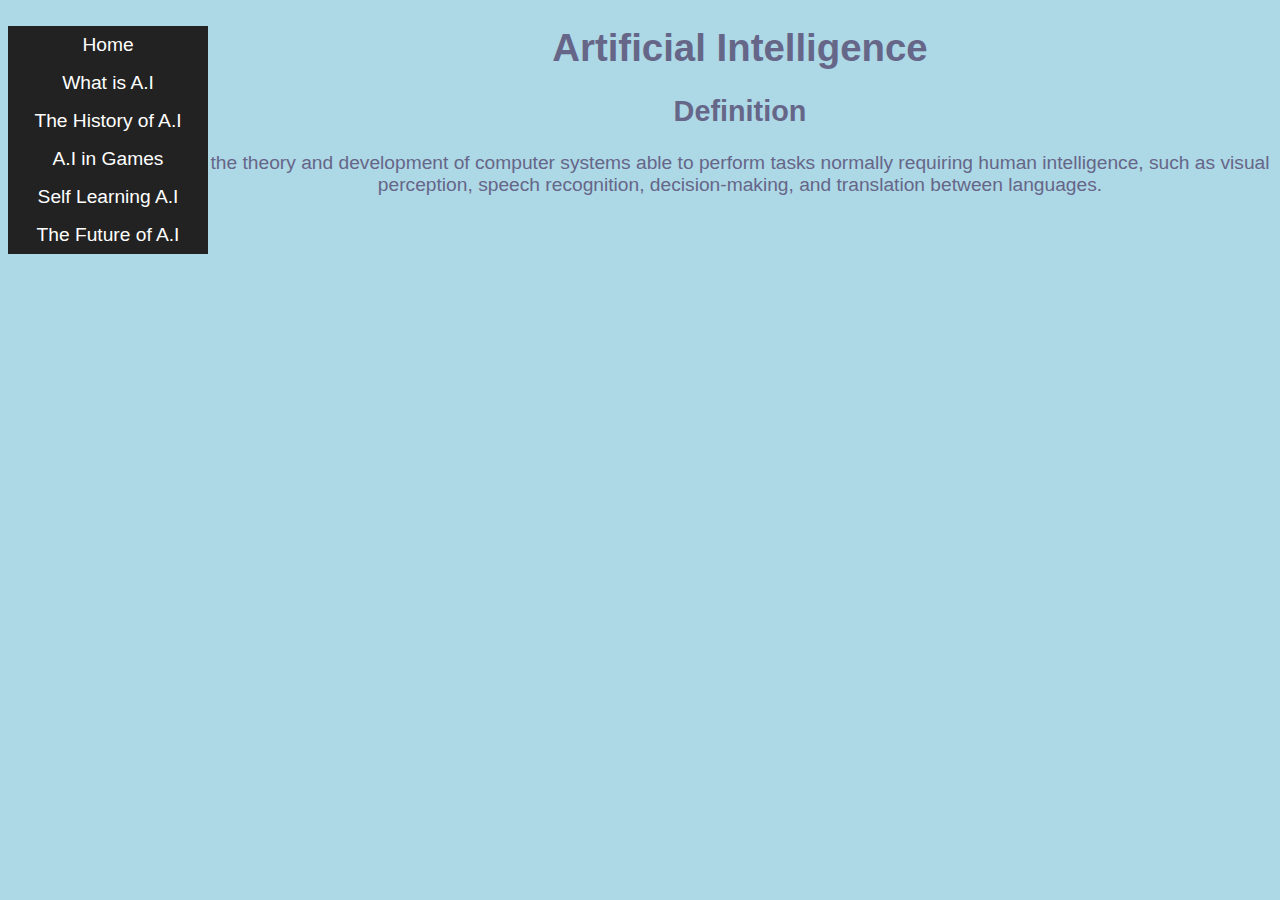
<file: AI/index.html>
<!DOCTYPE html>
<html>
<head>
<style>
  body {
  background-color: lightblue;
  font-size: 120%;
  color: #668;
  font-family: sans-serif;
}
#maincontent {
  text-align: center;
}
#navbar {
  text-align: center;
  float: left;
  width: 200px;
}
#navbar a {
  background-color: #222;
  font-size: 100%;
  font-weight: 400;
  color: white;
  padding: 8px 15px;
  text-align: center;
  display: block;
  border-radius: 0;
}
#navbar a:link, #navbar a:visited {
  text-decoration: none;
}
#navbar a:hover, #navbar a:active {
  background-color: #666;
}
</style>  
</head>
<body>
  <div id="navbar">
    <a href="index.html">Home</a>
    <a href="What is A.I.html">What is A.I</a>
    <a href="The History of A.I.html">The History of A.I</a>
    <a href="A.I in Games.html">A.I in Games</a>
    <a href="Self Learning A.I.html">Self Learning A.I</a>
    <a href="The Future of A.I.html">The Future of A.I</a>
  
  </div>
  
  <div id="maincontent">
    <h1>Artificial Intelligence
    <h2>Definition</h2>
    <p>the theory and development of computer systems able to perform tasks normally requiring human intelligence, 
      such as visual perception, speech recognition, decision-making,
     and translation between languages.</p>
  </div>
 
</body>
</html>
</file>
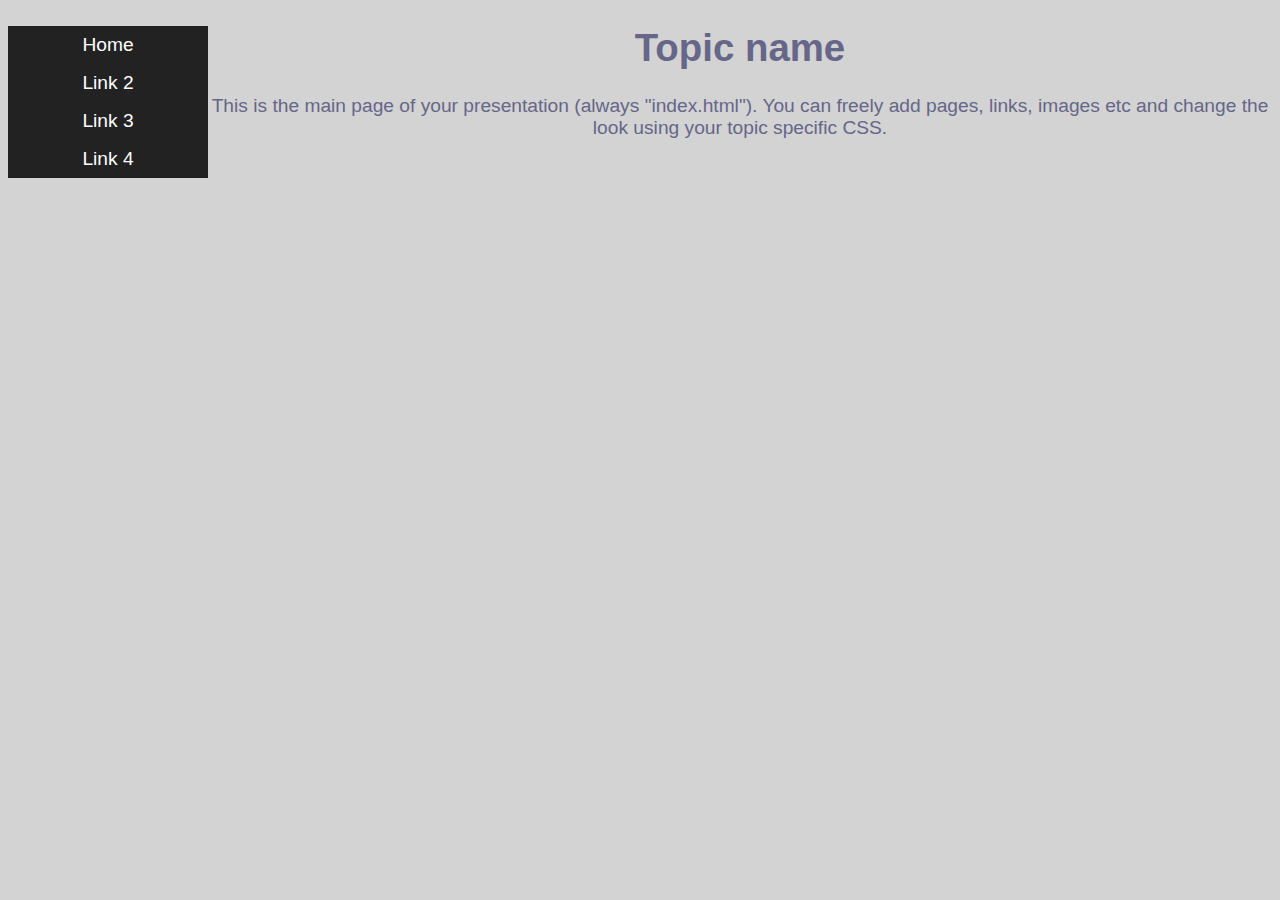
<file: computers-in-the-near-future/index.html>
<!DOCTYPE html>
<html>
<head>
  <title>Your topic</title>
  <link rel="stylesheet" href="../styles/styles_home.css">
  
  <!-- This is the way to add your own topic specific styles (no need to change the styles_home file)-->
  <link rel="stylesheet" href="../styles/styles_example.css">
  
</head>
<body>
  <div id="navbar">
    <a href="../index.html">Home</a>
    <a href="">Link 2</a>
    <a href="">Link 3</a>
    <a href="">Link 4</a>
    <!-- Possibly other links -->
  </div>
  
  <div id="maincontent">
    <h1>Topic name</h1>
    <p>This is the main page of your presentation (always "index.html"). You can freely add pages, links, 
    images etc and change the look using your topic specific CSS.</p>
  </div>
 
</body>
</html>
</file>
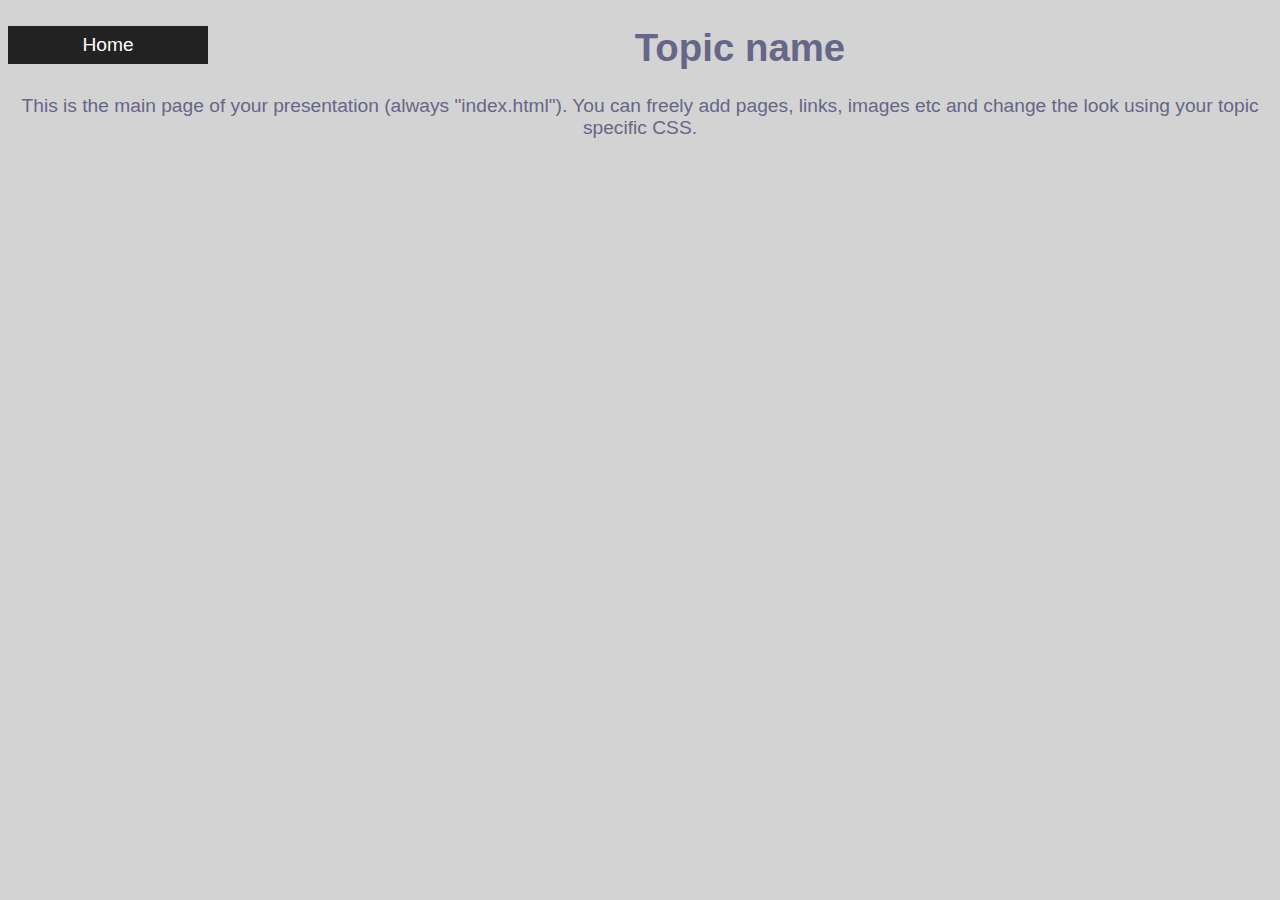
<file: example/index.html>
<!DOCTYPE html>
<html>
<head>
  <title>Your topic</title>
  <link rel="stylesheet" href="../styles/styles_home.css">
  
  <!-- This is the way to add your own styles (no need to change the styles_home file)-->
  <link rel="stylesheet" href="../styles/styles_example.css">
  
</head>
<body>
  <div id="navbar">
    <a href="../index.html">Home</a>
    <!-- Possibly other links -->
  </div>
  
  <div id="maincontent">
    <h1>Topic name</h1>
    <p>This is the main page of your presentation (always "index.html"). You can freely add pages, links, 
    images etc and change the look using your topic specific CSS.</p>
  </div>
 
</body>
</html>
</file>
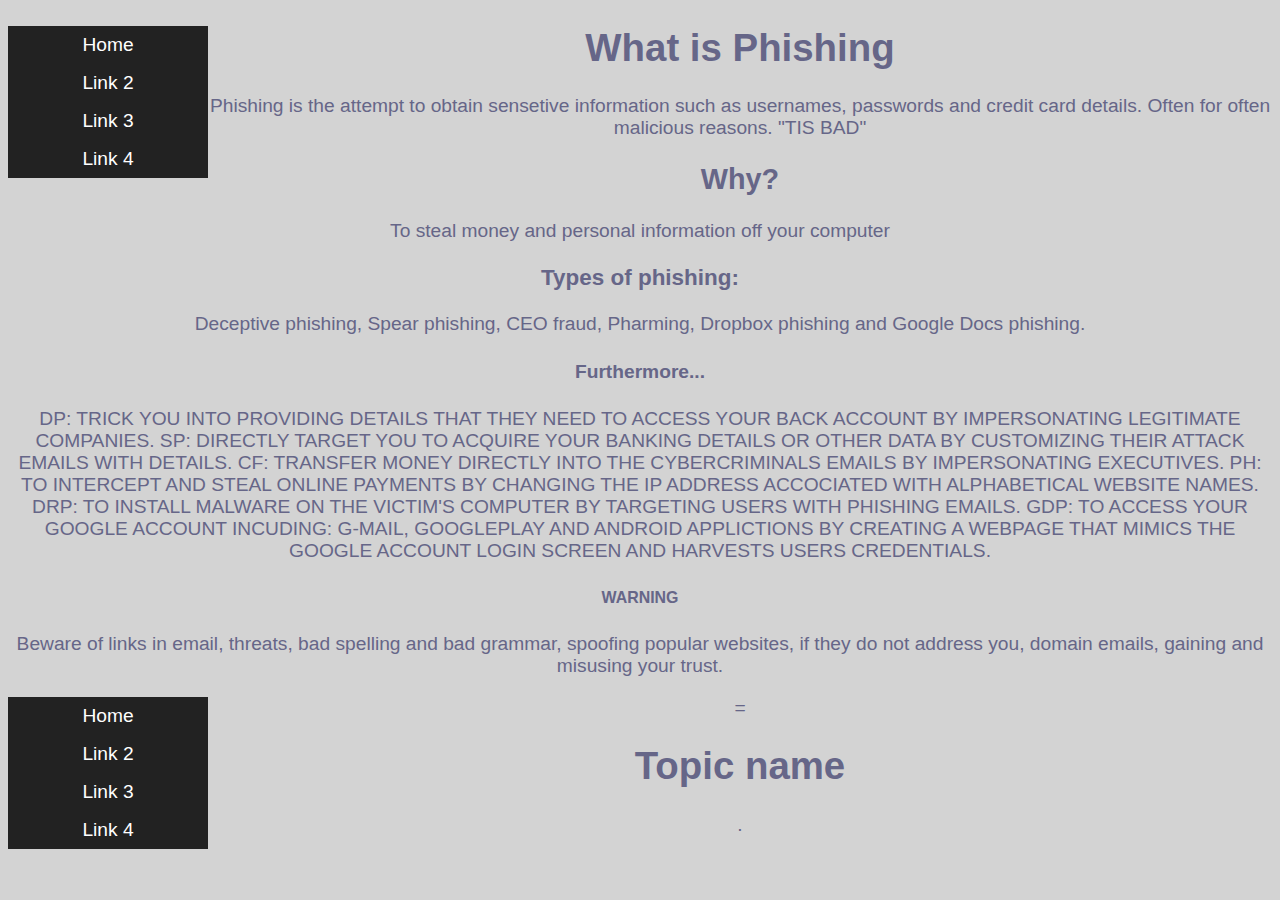
<file: phishing/index.html>
<!DOCTYPE html>
<html>
<head>
  <title>Phishing</title>
  <link rel="stylesheet" href="../styles/styles_home.css">
  
  <!-- This is the way to add your own topic specific styles (no need to change the styles_home file)-->
  <link rel="stylesheet" href="../styles/styles_example.css">
  
</head>
<body>
  <div id="navbar">
    <a href="../index.html">Home</a>
    <a href="">Link 2</a>
    <a href="">Link 3</a>
    <a href="">Link 4</a>
    <!-- Possibly other links -->
  </div>
  
  <div id="maincontent">
    <h1>What is Phishing</h1>
    <p> Phishing is the attempt to obtain sensetive information such as usernames, passwords and credit card details.
      Often for often malicious reasons. "TIS BAD" </p>
    <h2>Why?</h2>
    <p> To steal money and personal information off your computer </p>
    <h3> Types of phishing:</h3>
    <p> Deceptive phishing, Spear phishing, CEO fraud, Pharming, Dropbox phishing and Google Docs phishing. </p>
    <h4> Furthermore... </h4>
    <p>
      
DP: TRICK YOU INTO PROVIDING DETAILS THAT THEY NEED TO ACCESS YOUR BACK ACCOUNT BY IMPERSONATING LEGITIMATE COMPANIES. 

SP: DIRECTLY TARGET YOU TO ACQUIRE YOUR BANKING DETAILS OR OTHER DATA BY CUSTOMIZING THEIR ATTACK EMAILS WITH DETAILS. 

CF: TRANSFER MONEY DIRECTLY INTO THE CYBERCRIMINALS EMAILS BY IMPERSONATING EXECUTIVES. 

PH: TO INTERCEPT AND STEAL ONLINE PAYMENTS BY CHANGING THE IP ADDRESS ACCOCIATED WITH ALPHABETICAL WEBSITE NAMES. 

DRP: TO INSTALL MALWARE ON THE VICTIM'S COMPUTER BY TARGETING USERS WITH PHISHING EMAILS. 

GDP: TO ACCESS YOUR GOOGLE ACCOUNT INCUDING: G-MAIL, GOOGLEPLAY AND ANDROID APPLICTIONS BY CREATING A WEBPAGE THAT MIMICS THE GOOGLE ACCOUNT LOGIN SCREEN AND HARVESTS USERS CREDENTIALS.  
    </p>
    
    <h5>WARNING</h5>
    <p>Beware of links in email, threats, bad spelling and bad grammar, spoofing  popular websites, if they do not address you, domain emails, gaining and misusing your trust. </p>
 
<html>
<head>
  <title>Phishing</title>
  <link rel="stylesheet" href="../styles/styles_home.css">
  
  <!-- This is the way to add your own topic specific styles (no need to change the styles_home file)-->
  <link rel="stylesheet" href="../styles/styles_example.css">
  
</head>
<body>
  <div id="navbar">
    <a href="../index.html">Home</a>
    <a href="">Link 2</a>
    <a href="">Link 3</a>
    <a href="">Link 4</a>
    <!-- Possibly other links -->
  </div>=
  
  <div id="maincontent">
    <h1>Topic name</h1>
    <p>.</p>
  </div>
 
</body>
</html>
  
  </div>
 
</body>
</html>
</file>
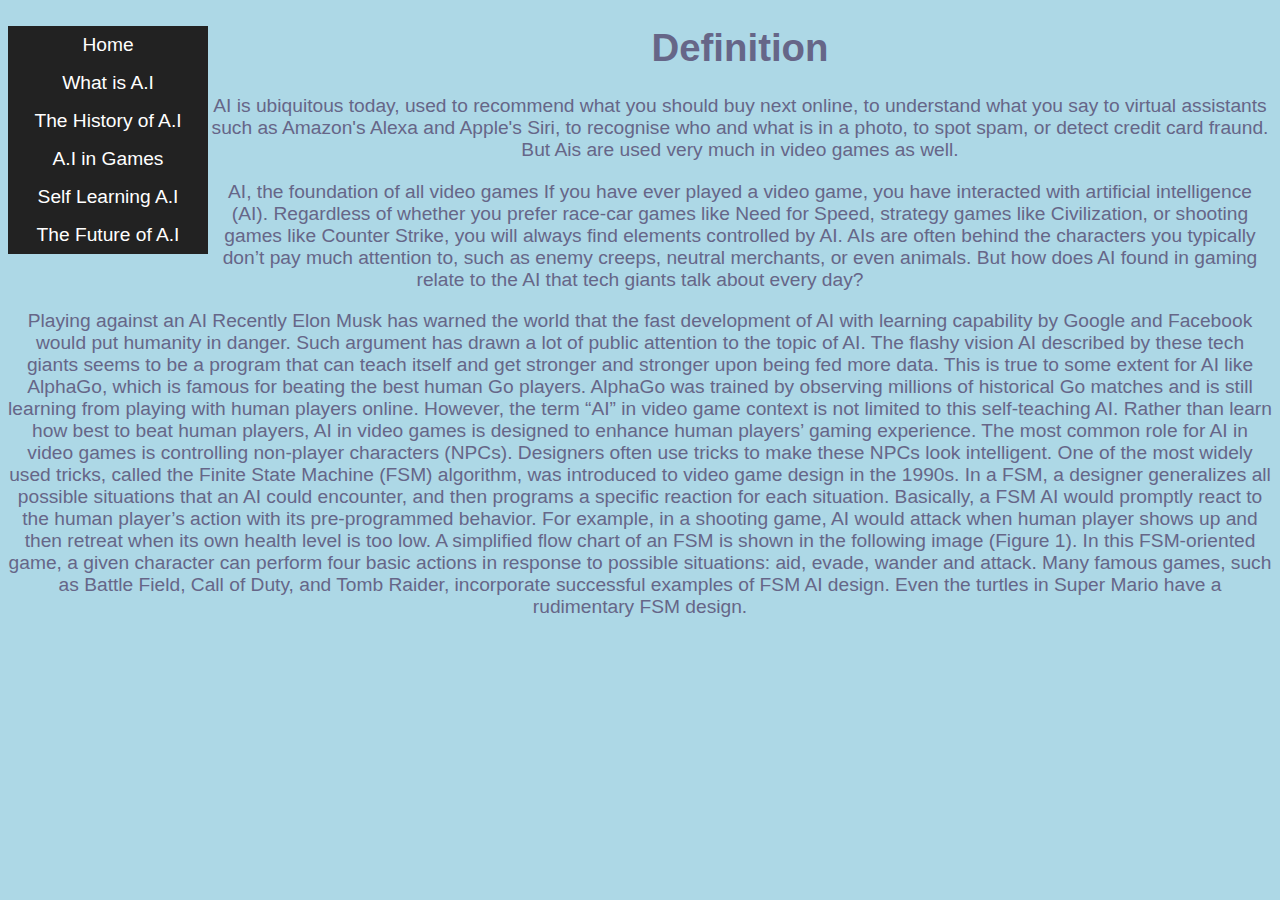
<file: AI/A.I in Games.html>
<!DOCTYPE html>
<html>
<head>
<style>
  body {
  background-color: lightblue;
  font-size: 120%;
  color: #668;
  font-family: sans-serif;
}
#maincontent {
  text-align: center;
}
#navbar {
  text-align: center;
  float: left;
  width: 200px;
}
#navbar a {
  background-color: #222;
  font-size: 100%;
  font-weight: 400;
  color: white;
  padding: 8px 15px;
  text-align: center;
  display: block;
  border-radius: 0;
}
#navbar a:link, #navbar a:visited {
  text-decoration: none;
}
#navbar a:hover, #navbar a:active {
  background-color: #666;
}
  <title>Artificial Intelligence</title>
</style>  
</head>
<body>
  <div id="navbar">
    <a href="index.html">Home</a>
    <a href="What is A.I.html">What is A.I</a>
    <a href="The History of A.I.html">The History of A.I</a>
    <a href="A.I in Games.html">A.I in Games</a>
    <a href="Self Learning A.I.html">Self Learning A.I</a>
    <a href="The Future of A.I.html">The Future of A.I</a>
  
  </div>
  
  <div id="maincontent">
    <h1>Definition</h1>
    <p>AI is ubiquitous today,
      used to recommend what you should buy next online,
      to understand what you say to virtual assistants such as Amazon's Alexa and Apple's Siri,
      to recognise who and what is in a photo, to spot spam, or detect credit card fraund.
      But Ais are used very much in video games as well.</p>
    <p>AI, the foundation of all video games
If you have ever played a video game, you have interacted with artificial intelligence (AI).
      Regardless of whether you prefer race-car games like Need for Speed, strategy games like Civilization,
      or shooting games like Counter Strike, you will always find elements controlled by AI.
      AIs are often behind the characters you typically don’t pay much attention to, such as enemy creeps,
      neutral merchants, or even animals. But how does AI found in gaming relate to the AI that tech 
      giants talk about every day?</p>

<p>Playing against an AI
Recently Elon Musk has warned the world that the fast development of AI with learning capability
  by Google and Facebook would put humanity in danger.
  Such argument has drawn a lot of public attention to the topic of AI.
  The flashy vision AI described by these tech giants seems to be a program that can teach itself and get
  stronger and stronger upon being fed more data. This is true to some extent for AI like AlphaGo,
  which is famous for beating the best human Go players. AlphaGo was trained by observing millions of historical Go
  matches and is still learning from playing with human players online. However,
  the term “AI” in video game context is not limited to this self-teaching AI.

Rather than learn how best to beat human players,
  AI in video games is designed to enhance human players’ gaming experience. 
  The most common role for AI in video games is controlling non-player characters (NPCs).
  Designers often use tricks to make these NPCs look intelligent. One of the most widely used tricks, 
  called the Finite State Machine (FSM) algorithm, was introduced to video game design in the 1990s.
  In a FSM, a designer generalizes all possible situations that an AI could encounter, and then programs a 
  specific reaction for each situation. Basically, a FSM AI would promptly react to the human player’s action 
  with its pre-programmed behavior. For example, in a shooting game, AI would attack when human player shows up 
  and then retreat when its own health level is too low. A simplified flow chart of an FSM is shown in the following image (Figure 1). 
  In this FSM-oriented game, a given character can perform four basic actions in response to possible situations: aid, evade, 
  wander and attack. Many famous games, such as Battle Field, Call of Duty, and Tomb Raider, incorporate successful examples of 
  FSM AI design. Even the turtles in Super Mario have a rudimentary FSM design.</p>
  </div>
 
</body>
</html>
</file>
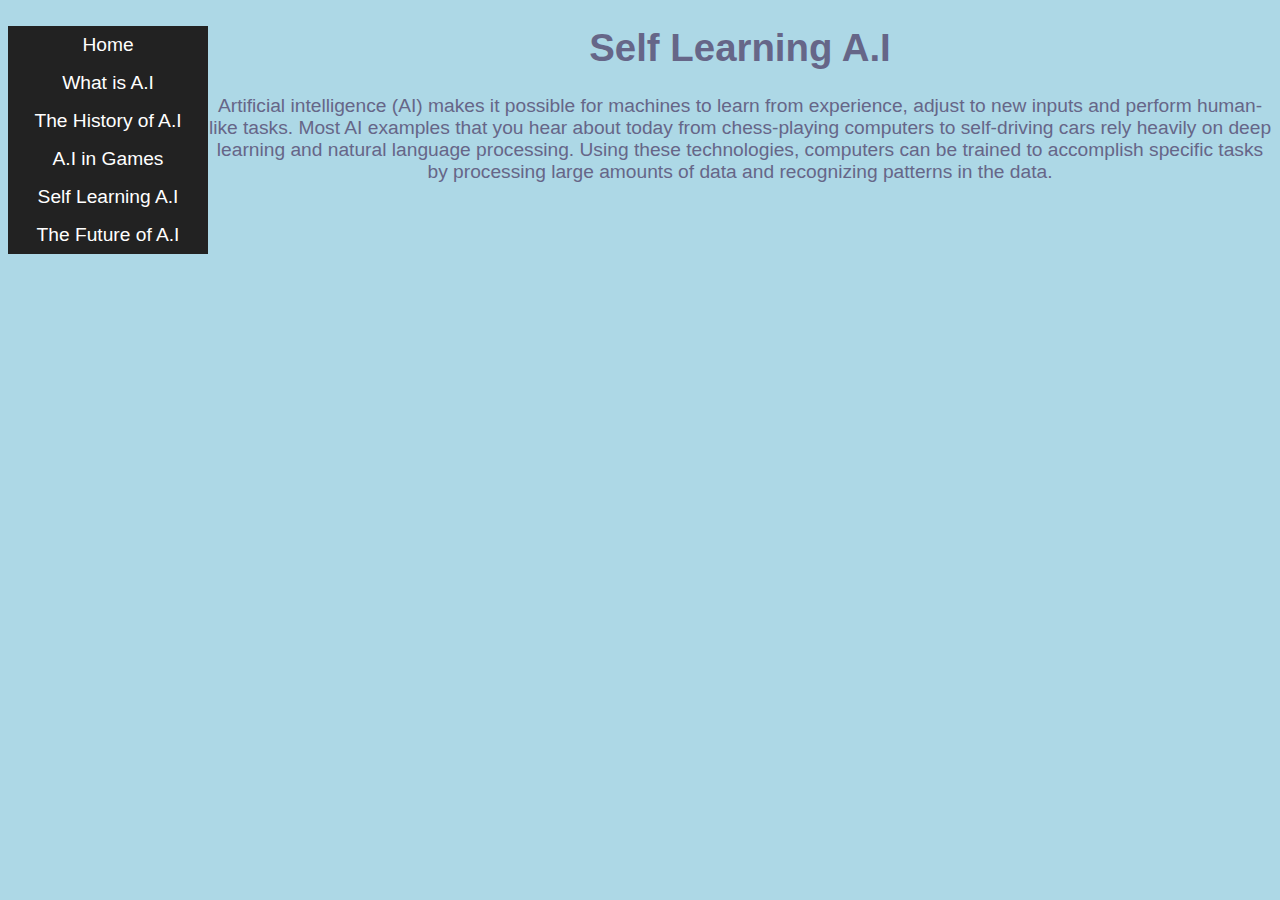
<file: AI/Self Learning A.I.html>
<!DOCTYPE html>
<html>
<head>
<style>
  body {
  background-color: lightblue;
  font-size: 120%;
  color: #668;
  font-family: sans-serif;
}
#maincontent {
  text-align: center;
}
#navbar {
  text-align: center;
  float: left;
  width: 200px;
}
#navbar a {
  background-color: #222;
  font-size: 100%;
  font-weight: 400;
  color: white;
  padding: 8px 15px;
  text-align: center;
  display: block;
  border-radius: 0;
}
#navbar a:link, #navbar a:visited {
  text-decoration: none;
}
#navbar a:hover, #navbar a:active {
  background-color: #666;
}
  <title>Artificial Intelligence</title>
</style>  
</head>
<body>
  <div id="navbar">
    <a href="index.html">Home</a>
    <a href="What is A.I.html">What is A.I</a>
    <a href="The History of A.I.html">The History of A.I</a>
    <a href="A.I in Games.html">A.I in Games</a>
    <a href="Self Learning A.I.html">Self Learning A.I</a>
    <a href="The Future of A.I.html">The Future of A.I</a>
  
  </div>
  
  <div id="maincontent">
    <h1>Self Learning A.I</h1>
    <p>Artificial intelligence (AI) makes it possible for machines to learn from experience,
      adjust to new inputs and perform human-like tasks.
      Most AI examples that you hear about today 
      from chess-playing computers to self-driving cars 
      rely heavily on deep learning and natural language processing.
      Using these technologies, computers can be trained to accomplish
      specific tasks by processing large amounts of data and recognizing patterns in the data.</p>
  </div>
 
</body>
</html>
</file>
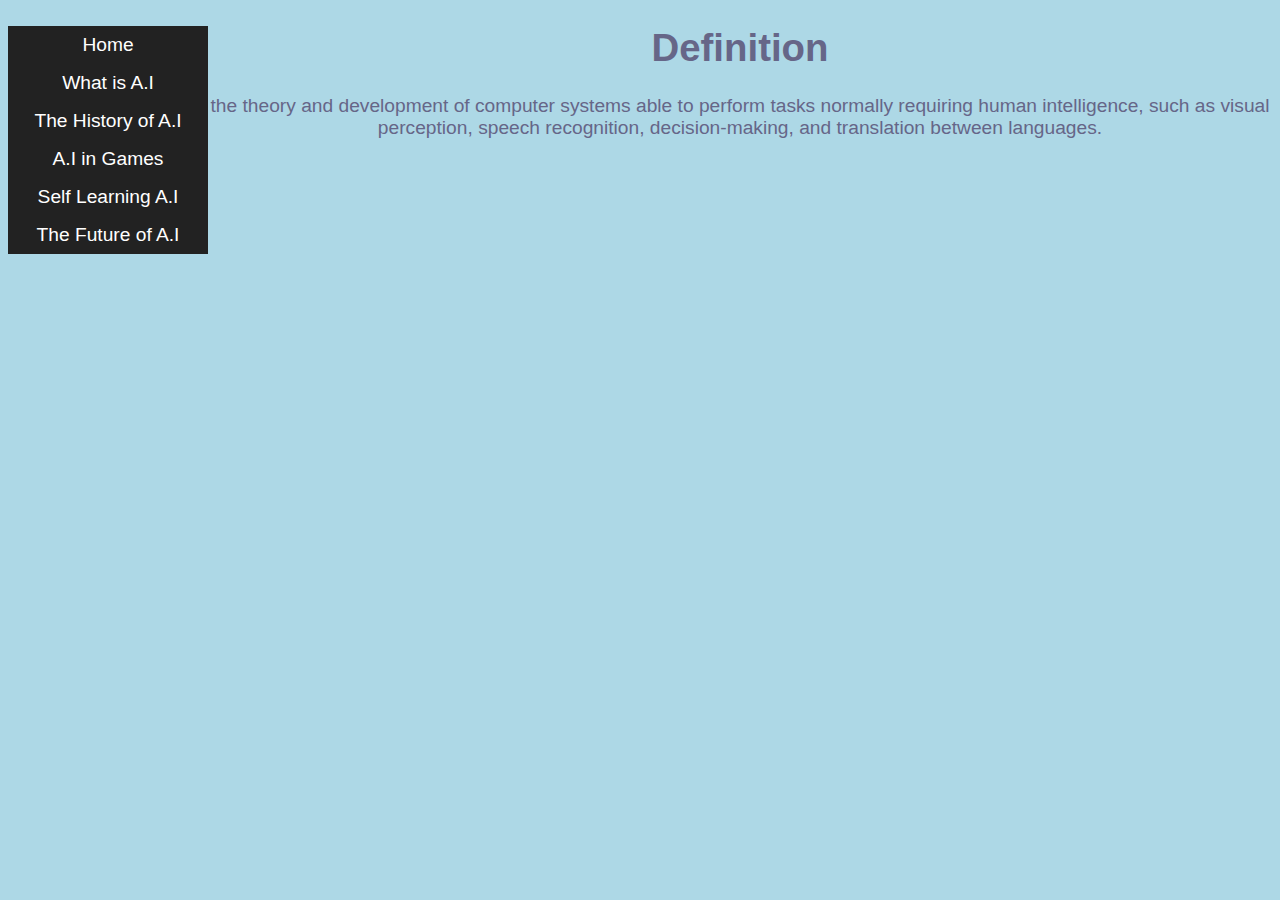
<file: AI/The Future of A.I.html>
<!DOCTYPE html>
<html>
<head>
<style>
  body {
  background-color: lightblue;
  font-size: 120%;
  color: #668;
  font-family: sans-serif;
}
#maincontent {
  text-align: center;
}
#navbar {
  text-align: center;
  float: left;
  width: 200px;
}
#navbar a {
  background-color: #222;
  font-size: 100%;
  font-weight: 400;
  color: white;
  padding: 8px 15px;
  text-align: center;
  display: block;
  border-radius: 0;
}
#navbar a:link, #navbar a:visited {
  text-decoration: none;
}
#navbar a:hover, #navbar a:active {
  background-color: #666;
}
  <title>Artificial Intelligence</title>
</style>  
</head>
<body>
  <div id="navbar">
    <a href="index.html">Home</a>
    <a href="What is A.I.html">What is A.I</a>
    <a href="The History of A.I.html">The History of A.I</a>
    <a href="A.I in Games.html">A.I in Games</a>
    <a href="Self Learning A.I.html">Self Learning A.I</a>
    <a href="The Future of A.I.html">The Future of A.I</a>
  
  </div>
  
  <div id="maincontent">
    <h1>Definition</h1>
    <p>the theory and development of computer systems able to perform tasks normally requiring human intelligence, 
      such as visual perception, speech recognition, decision-making,
     and translation between languages.</p>
  </div>
 
</body>
</html>
</file>
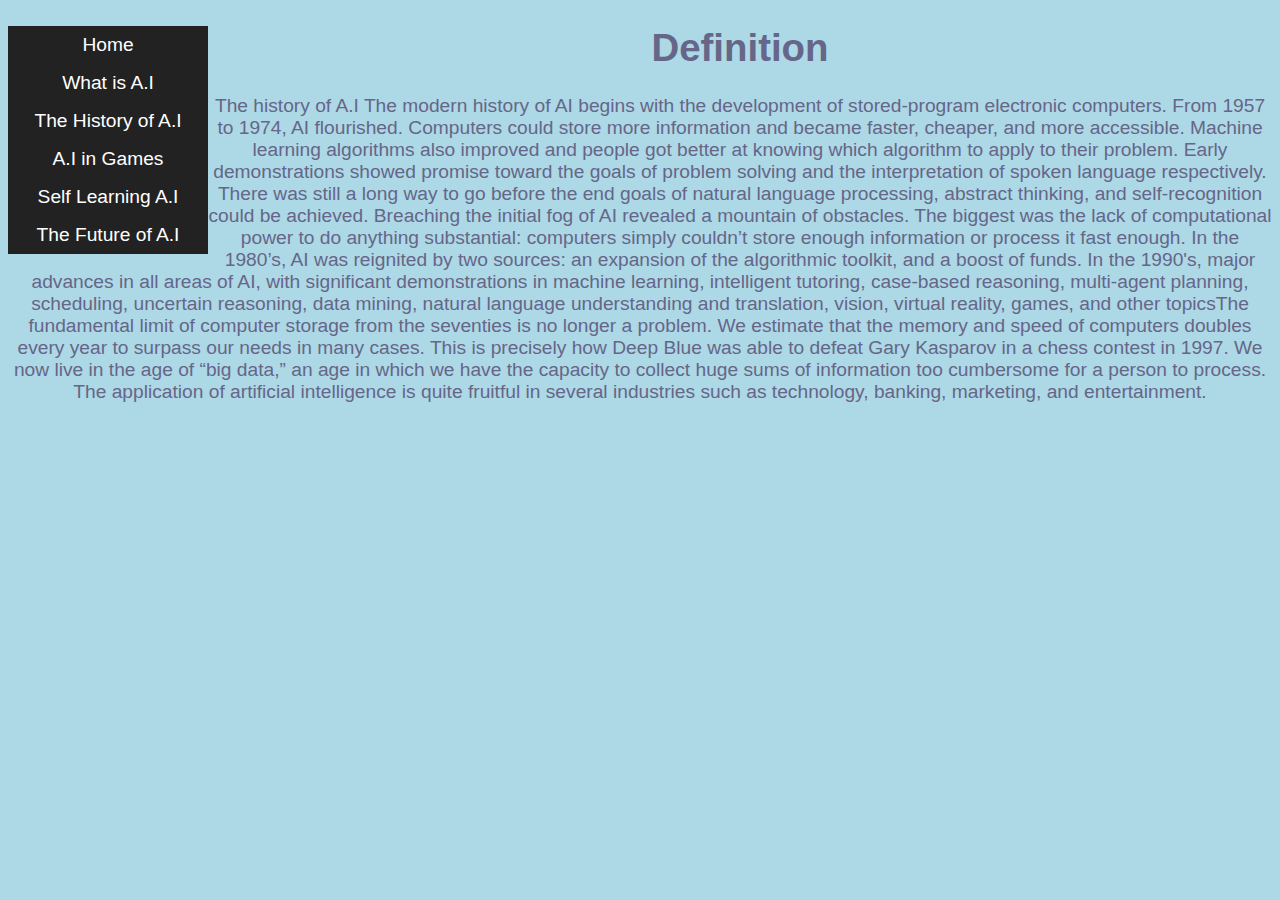
<file: AI/The History of A.I.html>
<!DOCTYPE html>
<html>
<head>
<style>
  body {
  background-color: lightblue;
  font-size: 120%;
  color: #668;
  font-family: sans-serif;
}
#maincontent {
  text-align: center;
}
#navbar {
  text-align: center;
  float: left;
  width: 200px;
}
#navbar a {
  background-color: #222;
  font-size: 100%;
  font-weight: 400;
  color: white;
  padding: 8px 15px;
  text-align: center;
  display: block;
  border-radius: 0;
}
#navbar a:link, #navbar a:visited {
  text-decoration: none;
}
#navbar a:hover, #navbar a:active {
  background-color: #666;
}
  <title>Artificial Intelligence</title>
</style>  
</head>
<body>
  <div id="navbar">
    <a href="index.html">Home</a>
    <a href="What is A.I.html">What is A.I</a>
    <a href="The History of A.I.html">The History of A.I</a>
    <a href="A.I in Games.html">A.I in Games</a>
    <a href="Self Learning A.I.html">Self Learning A.I</a>
    <a href="The Future of A.I.html">The Future of A.I</a>
  
  </div>
  
  <div id="maincontent">
    <h1>Definition</h1>
    <p>The history of A.I
The modern history of AI begins with the development of stored-program electronic computers. 
From 1957 to 1974, AI flourished. Computers could store more information and became faster, cheaper, and more accessible. Machine learning algorithms also improved and people got better at knowing which algorithm to apply to their problem.
Early demonstrations showed promise toward the goals of problem solving and the interpretation of spoken language respectively. There was still a long way to go before the end goals of natural language processing, abstract thinking, and self-recognition could be achieved. 
Breaching the initial fog of AI revealed a mountain of obstacles. The biggest was the lack of computational power to do anything substantial: computers simply couldn’t store enough information or process it fast enough. 
In the 1980’s, AI was reignited by two sources: an expansion of the algorithmic toolkit, and a boost of funds.
In the 1990's, major advances in all areas of AI, with significant demonstrations in machine learning, intelligent tutoring, case-based reasoning, multi-agent planning, scheduling, uncertain reasoning, data mining, natural language understanding and translation, vision, virtual reality, games, and other topicsThe fundamental limit of computer storage from the seventies is no longer a problem. We estimate that the memory and speed of computers doubles every year to surpass our needs in many cases. This is precisely how Deep Blue was able to defeat Gary Kasparov in a chess contest in 1997.
We now live in the age of “big data,” an age in which we have the capacity to collect huge sums of information too cumbersome for a person to process. The application of artificial intelligence is quite fruitful in several industries such as technology, banking, marketing, and entertainment. 

</p>
  </div>
 
</body>
</html>
</file>
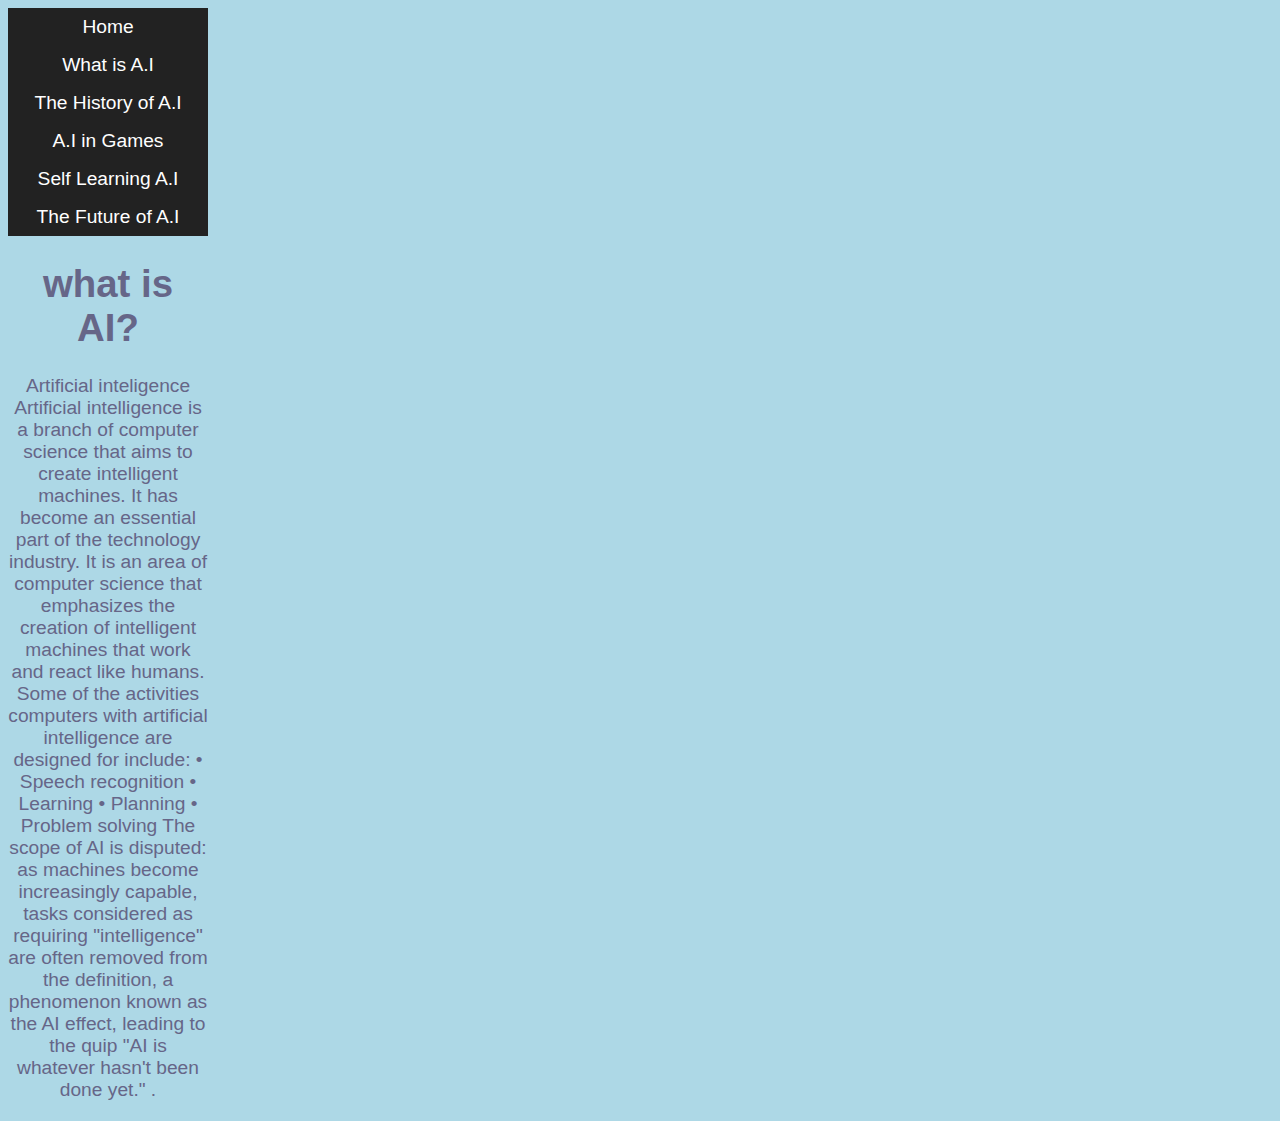
<file: AI/What is A.I.html>
<!DOCTYPE html>
<html>
<head>
<style>
  body {
  background-color: lightblue;
  font-size: 120%;
  color: #668;
  font-family: sans-serif;
}
#maincontent {
  text-align: center;
}
#navbar {
  text-align: center;
  float: left;
  width: 200px;
}
#navbar a {
  background-color: #222;
  font-size: 100%;
  font-weight: 400;
  color: white;
  padding: 8px 15px;
  text-align: center;
  display: block;
  border-radius: 0;
}
#navbar a:link, #navbar a:visited {
  text-decoration: none;
}
#navbar a:hover, #navbar a:active {
  background-color: #666;
}
</style>  
</head>
<body>
  <div id="navbar">
    <a href="index.html">Home</a>
    <a href="What is A.I.html">What is A.I</a>
    <a href="The History of A.I.html">The History of A.I</a>
    <a href="A.I in Games.html">A.I in Games</a>
    <a href="Self Learning A.I.html">Self Learning A.I</a>
    <a href="The Future of A.I.html">The Future of A.I</a>
  
  <div id="maincontent">
    <h1>what is AI?</h1>
    <p>Artificial inteligence
Artificial intelligence is a branch of computer science that aims to create intelligent machines.
      It has become an essential part of the technology industry.
      It is an area of computer science that emphasizes the creation of intelligent machines that work and react like humans.
      Some of the activities computers with artificial intelligence are designed for include:
•	Speech recognition
•	Learning
•	Planning
•	Problem solving
The scope of AI is disputed: as machines become increasingly capable,
      tasks considered as requiring "intelligence" are often removed from the definition,
      a phenomenon known as the AI effect, leading to the quip "AI is whatever hasn't been done yet."
.</p>
  </div>
 
</body>
</html>
</file>
<file: styles/styles_home.css>
body {background-color: lightblue}
a:link, a:visited {
    background-color: grey;
    color: white;
    padding: 14px 25px;
    text-align: center;
    text-decoration: none;
    display: inline-block;
}

a:hover, a:active {
    background-color: green;
}
</file>
<file: styles/styles_example.css>
body {
  background-color: lightgray;
  font-size: 120%;
  color: #668;
  font-family: sans-serif;
}
#maincontent {
  text-align: center;
}
#navbar {
  text-align: center;
  float: left;
  width: 200px;
}

#navbar a {
  background-color: #222;
  font-size: 100%;
  font-weight: 400;
  color: white;
  padding: 8px 15px;
  text-align: center;
  display: block;
}

#navbar a:link, #navbar a:visited {
  text-decoration: none;
}

#navbar a:hover, #navbar a:active {
  background-color: #666;
}
</file>
